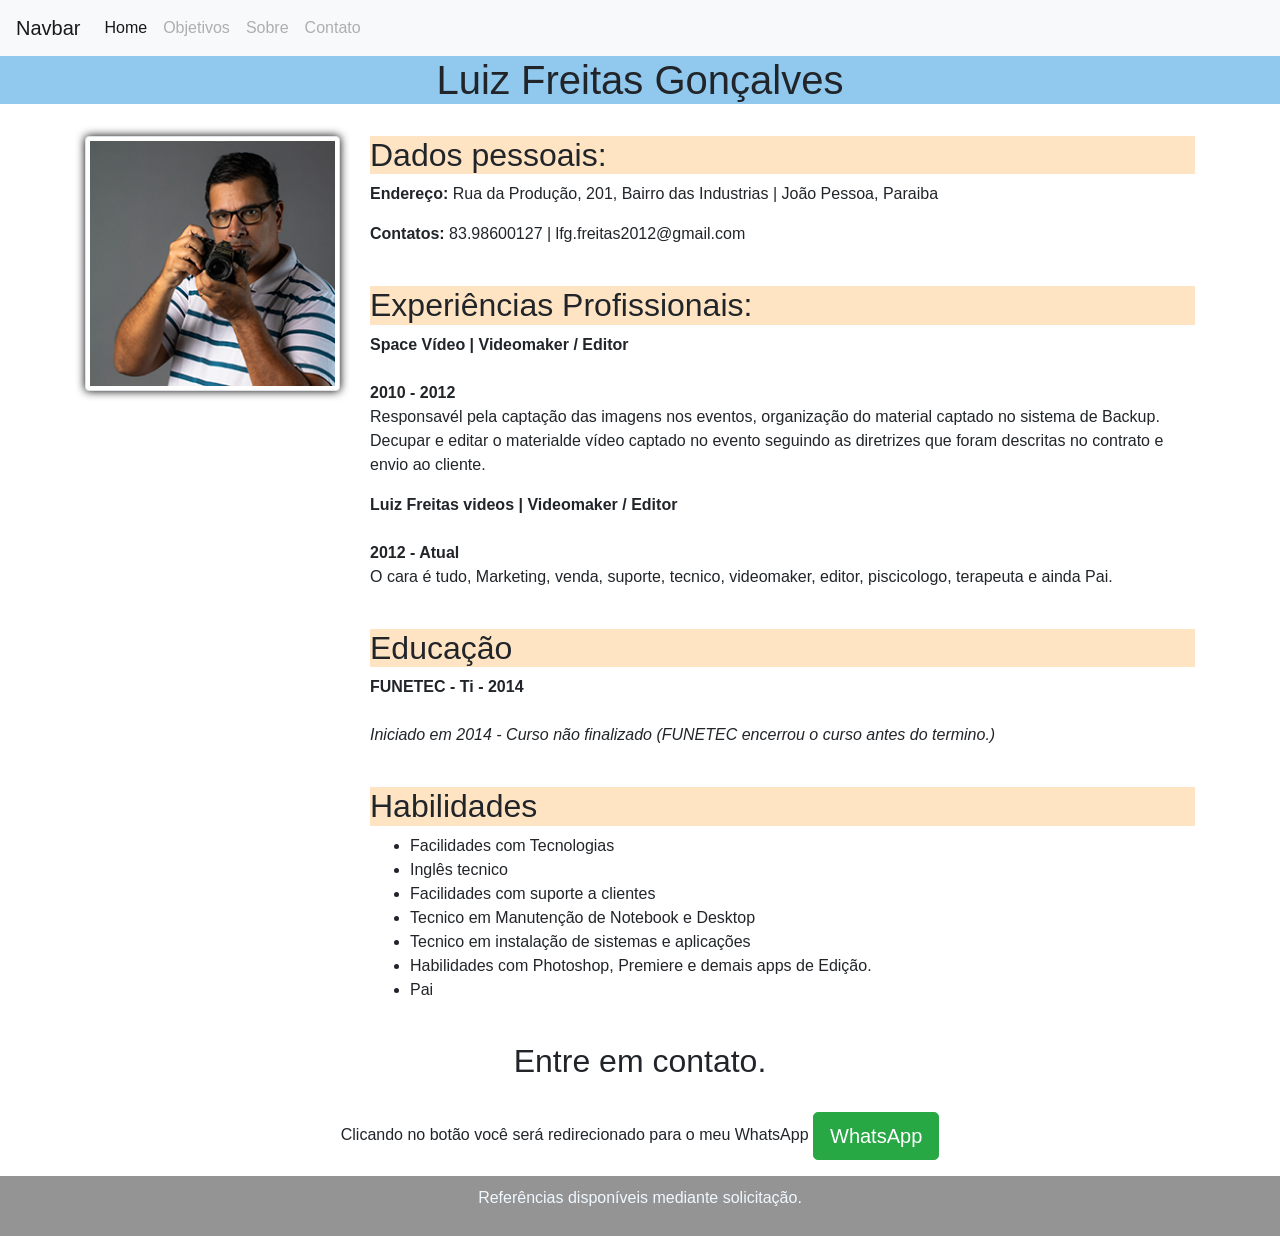
<file: index.html>
<!DOCTYPE html>
<html lang="en">
<head>
    <meta charset="UTF-8">
    <meta name="viewport" content="width=device-width, initial-scale=1.0">
    <link rel="stylesheet" href="https://stackpath.bootstrapcdn.com/bootstrap/4.1.3/css/bootstrap.min.css" integrity="sha384-MCw98/SFnGE8fJT3GXwEOngsV7Zt27NXFoaoApmYm81iuXoPkFOJwJ8ERdknLPMO" crossorigin="anonymous">
    <title>Curriculo com bootstrap</title>
</head>
<body>
    <header>
        <nav class="navbar navbar-expand-lg navbar-light bg-light">
            <a class="navbar-brand" href="#">Navbar</a>
            <button class="navbar-toggler" type="button" data-toggle="collapse" data-target="#navbarNav" aria-controls="navbarNav" aria-expanded="false" aria-label="Alterna navegação">
              <span class="navbar-toggler-icon"></span>
            </button>
            <div class="collapse navbar-collapse" id="navbarNav">
              <ul class="navbar-nav">
                <li class="nav-item active">
                  <a class="nav-link" href="file:///C:/Users/luizf/Desktop/workspace/luizcomzfreitas-tasks/index.html">Home <span class="sr-only">(Página atual)</span></a>
                </li>
                <li class="nav-item">
                  <a class="nav-link disabled" href="#">Objetivos</a>
                </li>
                <li class="nav-item">
                  <a class="nav-link disabled" href="#">Sobre</a>
                </li>
                <li class="nav-item">
                  <a class="nav-link disabled" href="#">Contato</a>
                </li>
              </ul>
            </div>
          </nav>
        <h1 style="text-align: center; background-color: rgb(144, 200, 238);">Luiz Freitas Gonçalves</h1><br>
        <div class="container">
          <div class="row">
            <div class="col-3" >
              <img src="img/luizperfil.jpg" alt="foto_perfil" class="img-thumbnail" style="box-shadow: 0 0 10px rgba(0, 0, 0, 1.1)" >
            </div>
              <div class="col-9">
                <h2 style="background-color: bisque;" >Dados pessoais:</h2>
                <p><strong>Endereço: </strong>Rua da Produção, 201, Bairro das Industrias | João Pessoa, Paraiba</p>
                <p><strong>Contatos: </strong> 83.98600127 | lfg.freitas2012@gmail.com</p>
                <br>

                <h2 style="background-color: bisque;">Experiências Profissionais:</h2>
            <dl>
                <dt>Space Vídeo | Videomaker / Editor</dt><br/>
                <dt>2010 - 2012</dt>
                    <dd>Responsavél pela captação das imagens nos eventos, organização do material captado no sistema de Backup. 
                        Decupar e editar o materialde vídeo captado no evento seguindo as diretrizes que foram descritas no contrato e envio ao cliente.</dd>
            </dl>
            <dl>
                <dt>Luiz Freitas videos | Videomaker / Editor</dt><br/>
                <dt>2012 - Atual</dt>
                    <dd>O cara é tudo, Marketing, venda, suporte, tecnico, videomaker, editor, piscicologo, terapeuta e ainda Pai.</dd>
            </dl>
            <br>
                <h2 style="background-color: bisque;"> Educação</h2>
            <dl>
                <dt><strong>FUNETEC</strong> - Ti - 2014</dt><br/>
                <em>Iniciado em 2014 - Curso não finalizado (FUNETEC encerrou o curso antes do termino.) </em>
            </dl>
            <br>
            <h2 style="background-color: bisque;">Habilidades</h2>
            <ul>
                <li>Facilidades com Tecnologias</li>
                <li>Inglês tecnico</li>
                <li>Facilidades com suporte a clientes</li>
                <li>Tecnico em Manutenção de Notebook e Desktop</li>
                <li>Tecnico em instalação de sistemas e aplicações</li>
                <li>Habilidades com Photoshop, Premiere e demais apps de Edição.</li>
                <li>Pai</li>
                <br>
                
              </div>
              
            </div>
        </div>
        <h2 style="text-align: center;">Entre em contato.</h2>
        <br>
        <p style="text-align: center;">Clicando no botão você será redirecionado para o meu WhatsApp <a href="https://wa.me/5583998600127" class="btn btn-success btn-lg enabled" tabindex="-1" role="button" aria-disabled="true" style="width:auto;"  >WhatsApp</a></p>
        
    </header>
    

    <footer style="background-color: rgb(148, 148, 148);width: 100%; text-align: center; position: relative;; bottom: 0; padding: 10px;":>
      <p style="color: aliceblue;">Referências disponíveis mediante solicitação.</p>
    </footer>
   
    <script src="https://code.jquery.com/jquery-3.3.1.slim.min.js" integrity="sha384-q8i/X+965DzO0rT7abK41JStQIAqVgRVzpbzo5smXKp4YfRvH+8abtTE1Pi6jizo" crossorigin="anonymous"></script>
</body>

</html>
</file>
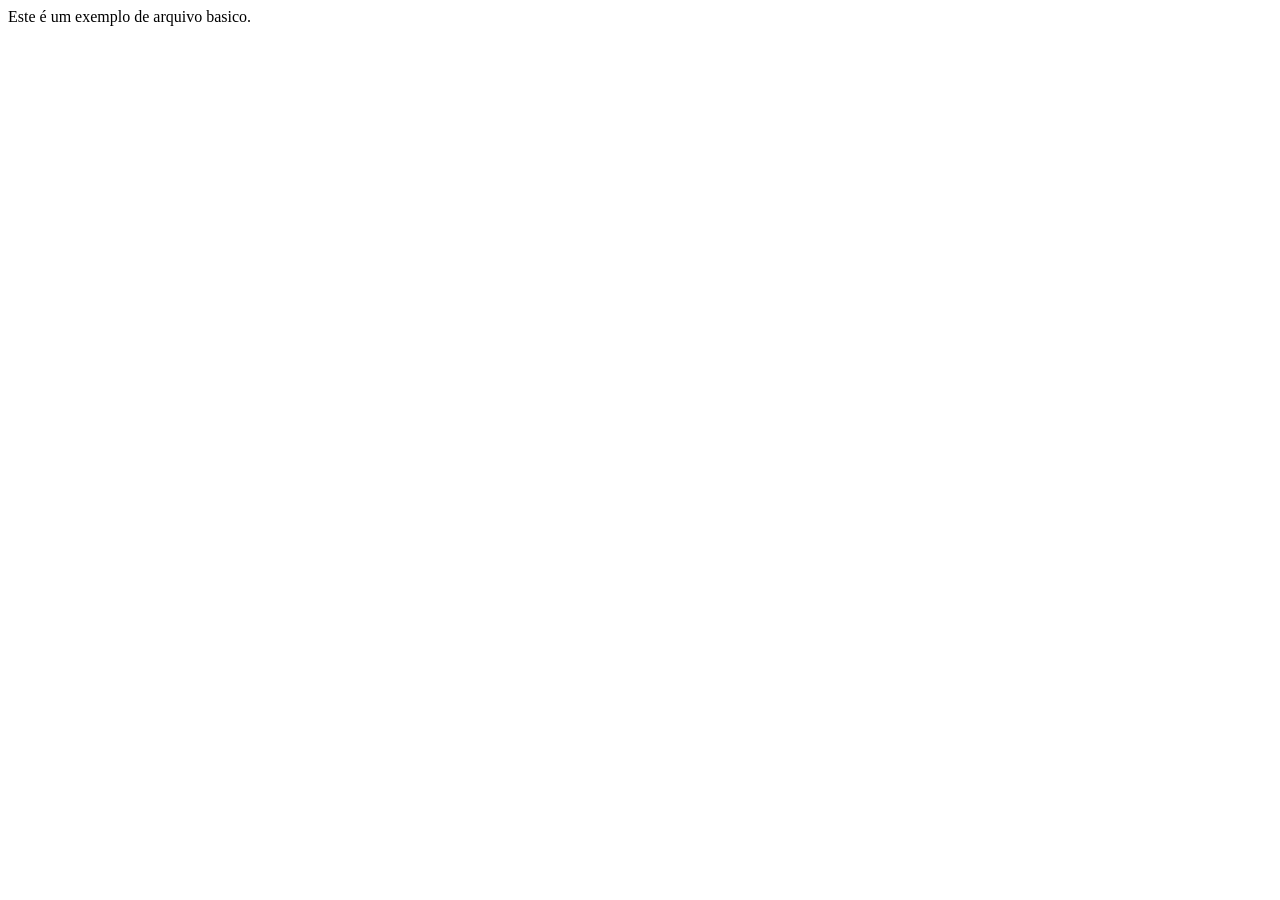
<file: 1_estrutura_basica.html>
<!DOCTYPE html>
<html lang="en">
<head>
    <meta charset="UTF-8">
    <meta name="viewport" content="width=device-width, initial-scale=1.0">
    <title>Arquivo de Estrutura basica</title>
</head>
<body>
    Este é um exemplo de arquivo basico. <!-- Esssa é uma linha de texto sem TAG, solta no html-->
</body>
</html>
</file>
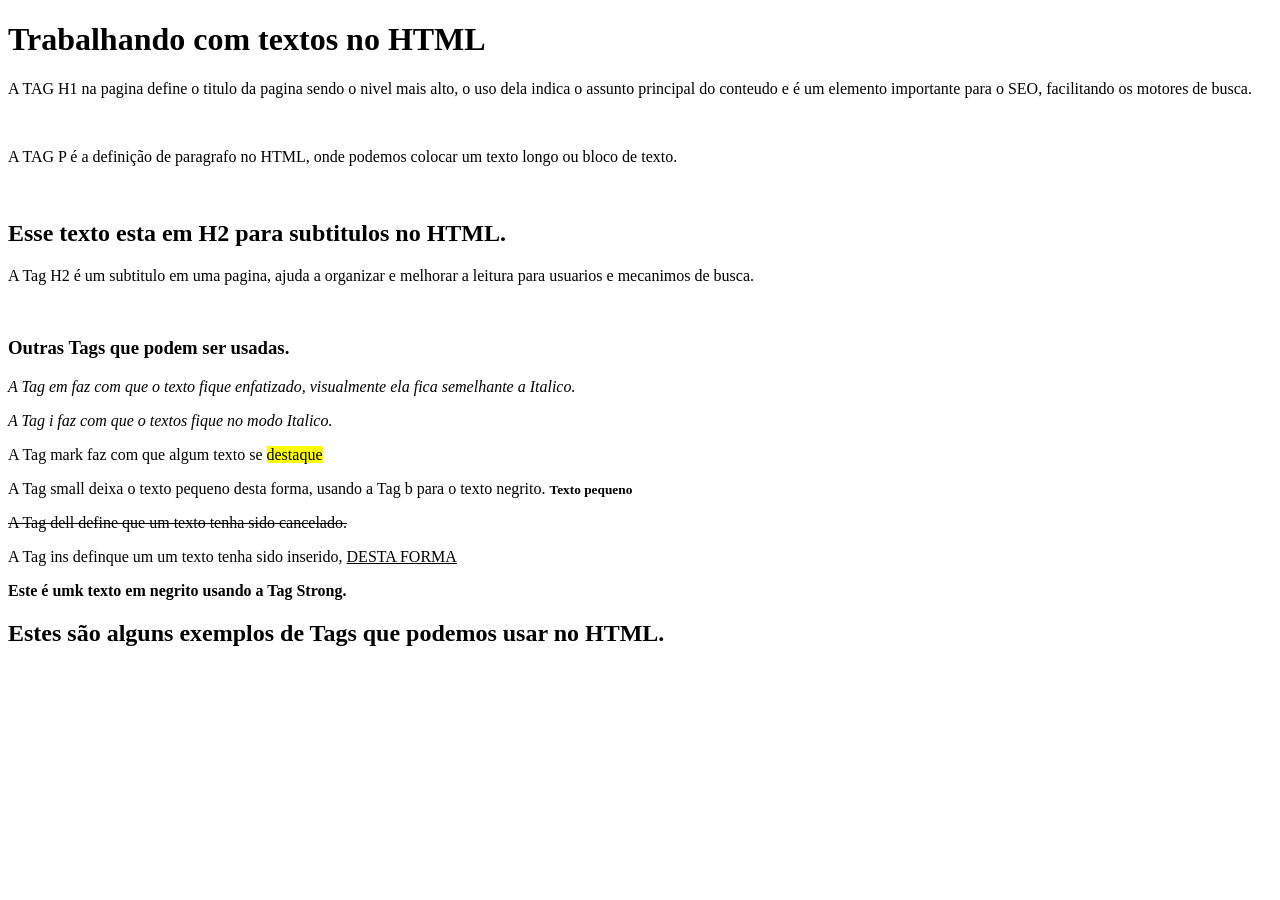
<file: 2_trabalhando_com_textos.html>
<!DOCTYPE html>
<html lang="en">
<head>
    <meta charset="UTF-8">
    <meta name="viewport" content="width=device-width, initial-scale=1.0">
    <title>Textos no HTML</title>
</head>
<body>
    <h1>Trabalhando com textos no HTML</h1> <!-- A tag H1 deixa o texto em formato de titulo, grande.-->
    <P>A TAG H1 na pagina define o titulo da pagina sendo o nivel mais alto, 
        o uso dela indica o assunto principal do conteudo e é um elemento importante para o SEO, facilitando os motores de busca.</P>
        <br> <!-- A tag BR pula uma linha.-->
    <p>A TAG P é a definição de paragrafo no HTML, onde podemos colocar um texto longo ou bloco de texto. </p> 
    <!-- TAG P usada para colocar textos em formato de bloco ou texto longos-->
        <br>
    <h2> Esse texto esta em H2 para subtitulos no HTML.</h2>
    <!--H1 H2 H3 são usadas para deixar o texto organizando e de facil leitura, são usadas como hieraquização e estrutura de uma pagina-->
    <p>A Tag H2 é um subtitulo em uma pagina, ajuda a organizar e melhorar a leitura para usuarios e mecanimos de busca.</p>
        <br>
    <h3>Outras Tags que podem ser usadas.</h3>
        <p><em>A Tag em faz com que o texto fique enfatizado, visualmente ela fica semelhante a Italico.</em></p>
        <i>A Tag i faz com que o textos fique no modo Italico.</i>
        <p>A Tag mark faz com que algum texto se <mark>destaque</mark> </p>
        <p> A Tag small deixa o texto pequeno desta forma, usando a Tag b para o texto negrito. <small><b>Texto pequeno</b></small></p>
        <del>A Tag dell define que um texto tenha sido cancelado.</del>
        <p>A Tag ins definque um um texto tenha sido inserido, <ins> DESTA FORMA</ins></p>
        <strong>Este é umk texto em negrito usando a Tag Strong.</strong>
        <br>

    <h2>Estes são alguns exemplos de Tags que podemos usar no HTML.</h2>




</body>
</html>
</file>
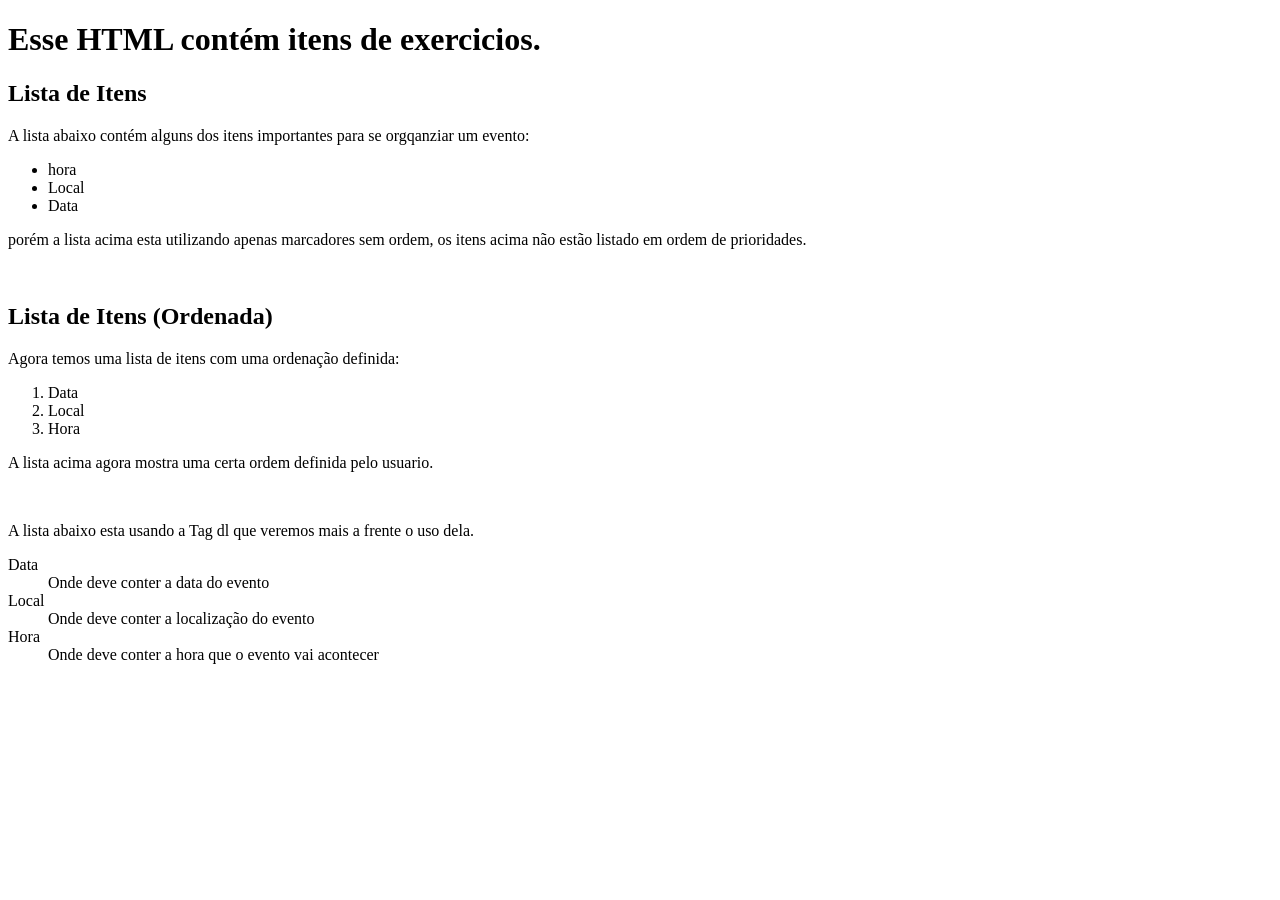
<file: 3_listas.html>
<!DOCTYPE html>
<html lang="en">
<head>
    <meta charset="UTF-8">
    <meta name="viewport" content="width=device-width, initial-scale=1.0">
    <title>Agora Trabalhando com Listas</title>
</head>
<body>
    <h1>Esse HTML contém itens de exercicios.</h1>
        <h2>Lista de Itens</h2>
            <p>A lista abaixo contém alguns dos itens importantes para se orgqanziar um evento:</p>
    <ul> <!--A tag ul cria listas sem uma ordem, apenas com um marcador-->
        <li>hora</li> <!--A Tag li representa um item da lista-->
        <li>Local</li>
        <li>Data</li>
    </ul>
            <p>porém a lista acima esta utilizando apenas marcadores sem ordem, os itens acima não estão listado em ordem de prioridades.</p>
        <br>
        <h2>Lista de Itens (Ordenada)</h2>
            <p>Agora temos uma lista de itens com uma ordenação definida:</p>
    <ol> <!--A tag ol cria a lista com ordenação numerica 1 2 3...-->
        <li>Data</li>
        <li>Local</li>
        <li>Hora</li>
    </ol>
            <p>A lista acima agora mostra uma certa ordem definida pelo usuario.</p>
        <br>
        <p>A lista abaixo esta usando a Tag dl que veremos mais a frente o uso dela.</p>
    <dl> <!--A tag dl cria uma lista de termos e suas definições-->
        <dt>Data</dt> <!--A tag dt define um termo em uma lista-->
            <dd>Onde deve conter a data do evento</dd> <!-- A tag dd define a descriação de um termo em uma lista-->
        <dt>Local</dt>
            <dd>Onde deve conter a localização do evento</dd>
        <dt>Hora</dt>
            <dd>Onde deve conter a hora que o evento vai acontecer</dd>
    </dl> <!-- Compreender o uso deste tipo de lista-->



    
</body>
</html>
</file>
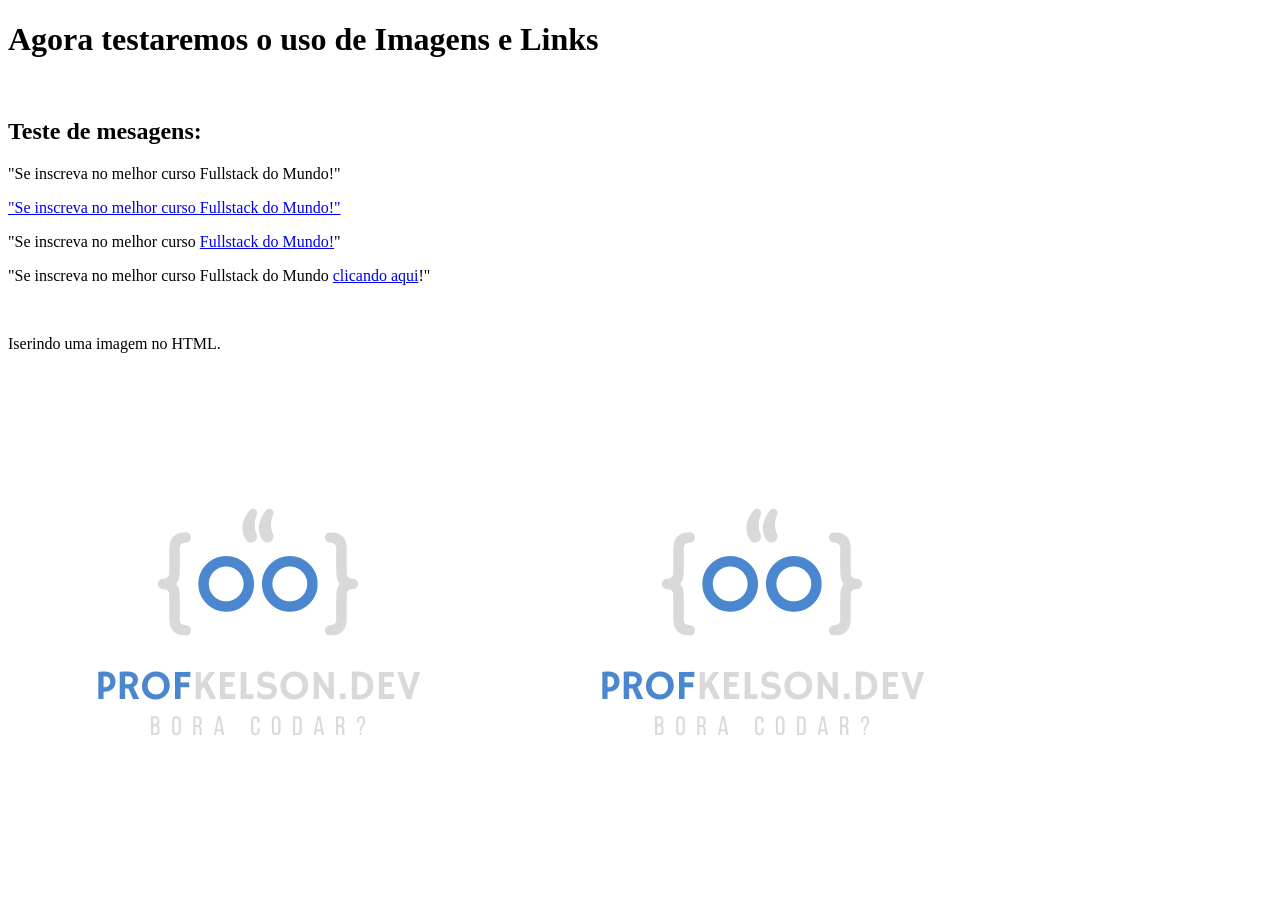
<file: 4_links_e_imagems.html>
<!DOCTYPE html>
<html lang="en">
<head>
    <meta charset="UTF-8">
    <meta name="viewport" content="width=>, initial-scale=1.0">
    <title>Uso de imagens e links</title>
</head>
<body>
    <h1>Agora testaremos o uso de Imagens e Links</h1>
    <br>
        <h2>Teste de mesagens:</h2>
        <p>"Se inscreva no melhor curso Fullstack do Mundo!"</p>
        <p> <a href="https://www.profkelson.dev" target="_blank">"Se inscreva no melhor curso Fullstack do Mundo!"</p></a>
        <!--usando a Tag a para criar o link href para indicar o enderço do link e target para a opção de abrrir em uma nova pagina ou na mesma pagina-->
        <p>"Se inscreva no melhor curso <a href="https://www.profkelson.dev" target="_blank"> Fullstack do Mundo!</a>"</p>
        <!--Usando a mesma Tag a  porem no meio do texto para que o link fique em apenas alguma parte do texto ou palavras como CLIQUE AQUI-->
        <p>"Se inscreva no melhor curso Fullstack do Mundo <a href="https://www.profkelson.dev" target="_blank">clicando aqui</a>!"</p>
            <br>
        <p>Iserindo uma imagem no HTML.</p>
        <img src="img/profkelson-bg-black.png"> 
        <!--Tag para inserir uma imagem no HTML-->
        <a href="https://www.profkelson.dev" target="_blank"><img src="img/profkelson-bg-black.png"></p></a>
          <!--Tag para inserir uma imagem no HTML e onde ficaria o texto fica o link da imagem transformando a imagem em uma imagem clicavel e direcionavel a um endereço-->


</body>
</html>
</file>
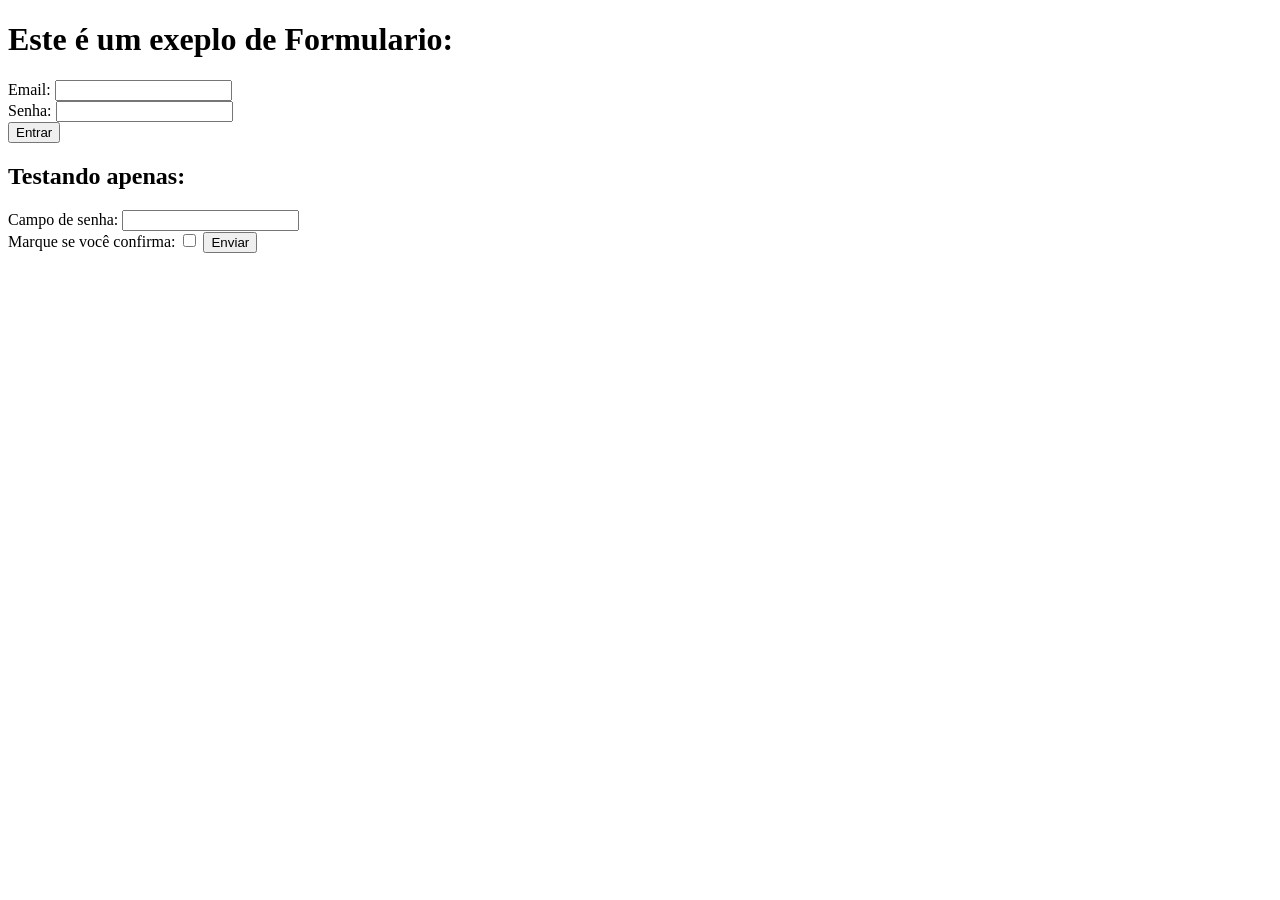
<file: 5_formularios.html>
<!DOCTYPE html>
<html lang="en">
<head>
    <meta charset="UTF-8">
    <meta name="viewport" content="width=device-width, initial-scale=1.0">
    <title>Agora Formulario</title>
</head>
<body>
    <h1>Este é um exeplo de Formulario:</h1>
    <form>
        <label for="email">Email:</label> 
        <!--A tag label para mostrar ao usuario o que ele deve digitar-->
        <input type="text" id="email" name="email"><br>
        <!--A tag input onde vai mostrar o local onde o usuario vai digitar os dados seguidos de identificação do campo para inserir em um banco de dados-->
        <label for="password">Senha:</label>
        <input type="password" id="password" name="password"><br>
        <button>Entrar</button>
    </form>

    <h2>Testando apenas:</h2>
        <label for="tpassaword">Campo de senha:</label>
        <input type="password" id="tpassaword" name="tpassword">
            <br>
        <label for="tcheck">Marque se você confirma:</label>
        <input type="checkbox" id="tcheck" name="tcheck">
        <button>Enviar</button>
            <br>
        
    
</body>
</html>
</file>
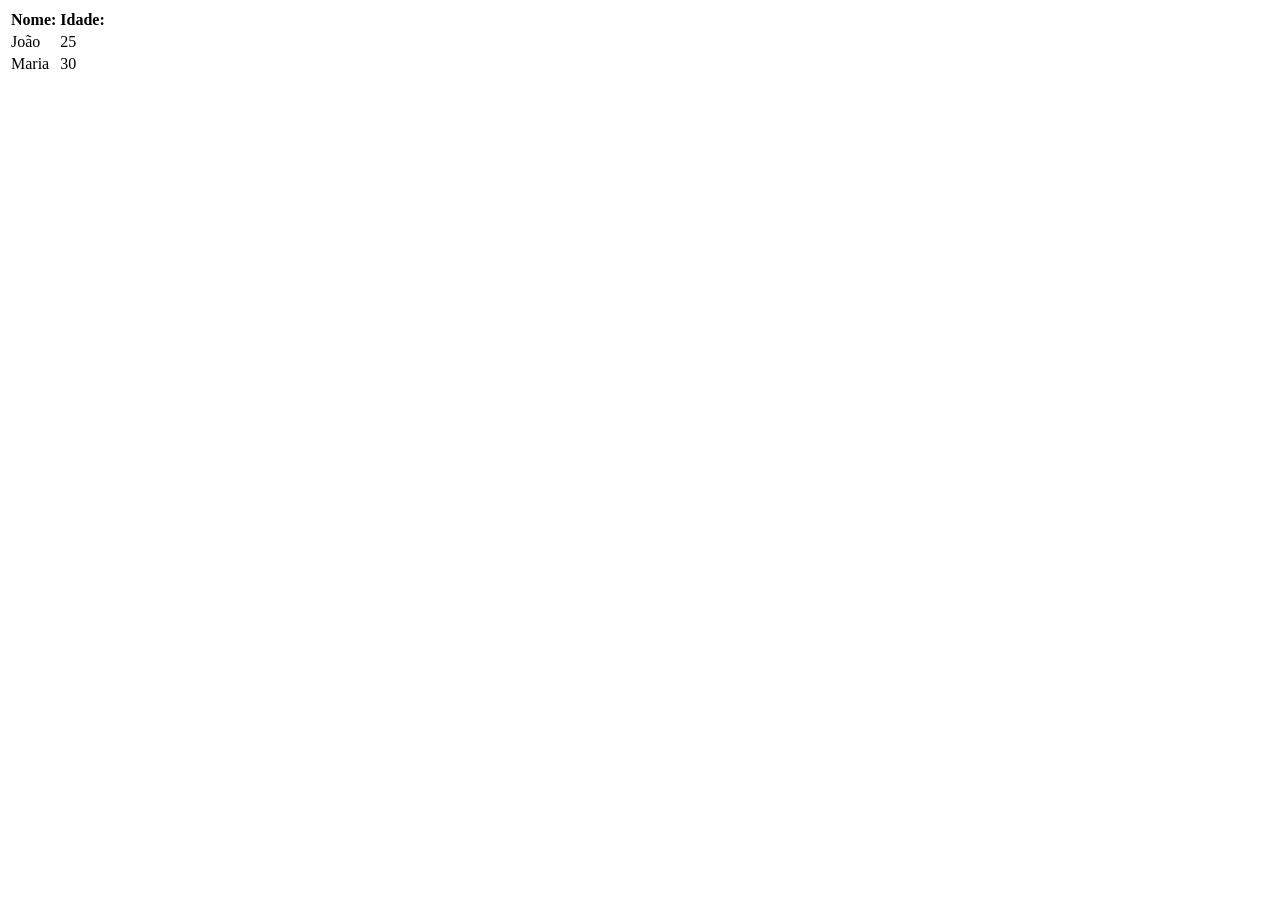
<file: 6_tabelas.html>
<!DOCTYPE html>
<html lang="en">
<head>
    <meta charset="UTF-8">
    <meta name="viewport" content="width=device-width, initial-scale=1.0">
    <title>Trabalhando com tabelas</title>
</head>
<body>
    <table> <!-- a Tag table defina a estrutura da tabela com linhas e colunas-->
        <thead><!--A tag Thead define o que será o cabeçalho da tabela-->
            <tr> <!-- Tag TR define que  estamos trabalhando em uma linha na tabela-->
                <th> Nome: </th>
                <th> Idade: </th>
            </tr>
        </thead>
        <tbody>
            <tr> <!-- Tag tr criando uma nova linha para inserir os dados-->
                <td>João</td> <!--A tag td indica quais seram os ddados da tabela-->
                <td>25</td>
            </tr>
            <tr>
                <td>Maria</td>
                <td>30</td>
            </tr>    
        </tbody>
    </table>
</body>
</html>
</file>
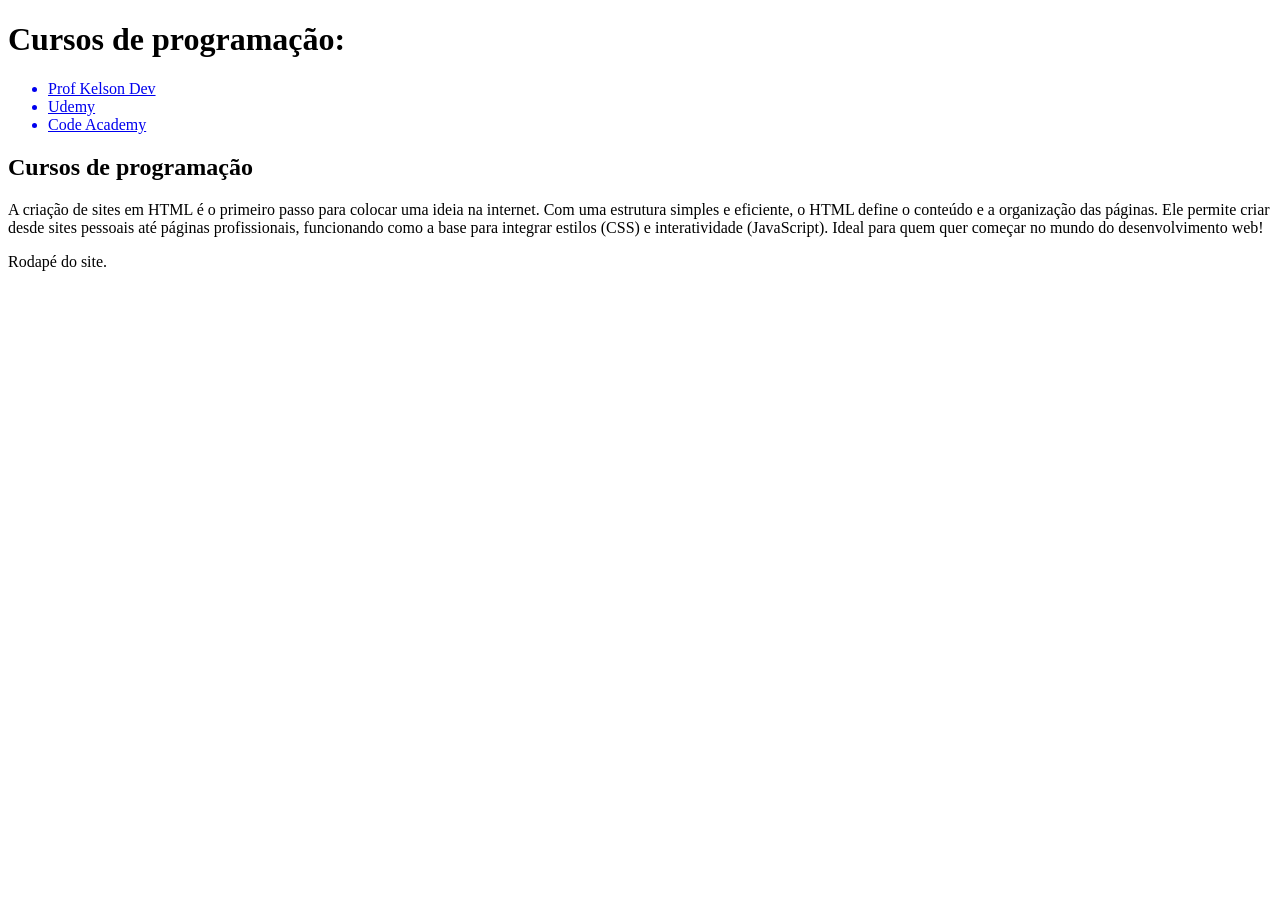
<file: 7_elementos_semanticos.html>
<!DOCTYPE html>
<html lang="en">
<head>
    <meta charset="UTF-8">
    <meta name="viewport" content="width=device-width, initial-scale=1.0">
    <title>Agora Elementos semanticos</title>
</head>
<body>
        <header> <!-- A tag header é usada para separar os elemntos no html, mas paradar uma organziação melhorando assim até os motores de busca-->
            <h1>Cursos de programação:</h1>
        </header>
        <nav>
            <ul>
                <a href="https://www.profkelson.dev"><li>Prof Kelson Dev</li></a>
                <a href="https://www.udemy.com"><li>Udemy</li></a>
                <a href="https://www.codeacademy.com"><li>Code Academy</li></a>
            </ul>
        </nav>
        <section>
            <article>
                <h2>Cursos de programação</h2>
            <p>
                A criação de sites em HTML é o primeiro passo para colocar uma ideia na internet. 
                Com uma estrutura simples e eficiente, o HTML define o conteúdo e a organização das páginas. 
                Ele permite criar desde sites pessoais até páginas profissionais, 
                funcionando como a base para integrar estilos (CSS) e interatividade (JavaScript). Ideal para quem quer começar no mundo do desenvolvimento web!
            </p>
            </article>
        </section>
        <footer>
            Rodapé do site.
        </footer>
</body>
</html>
</file>
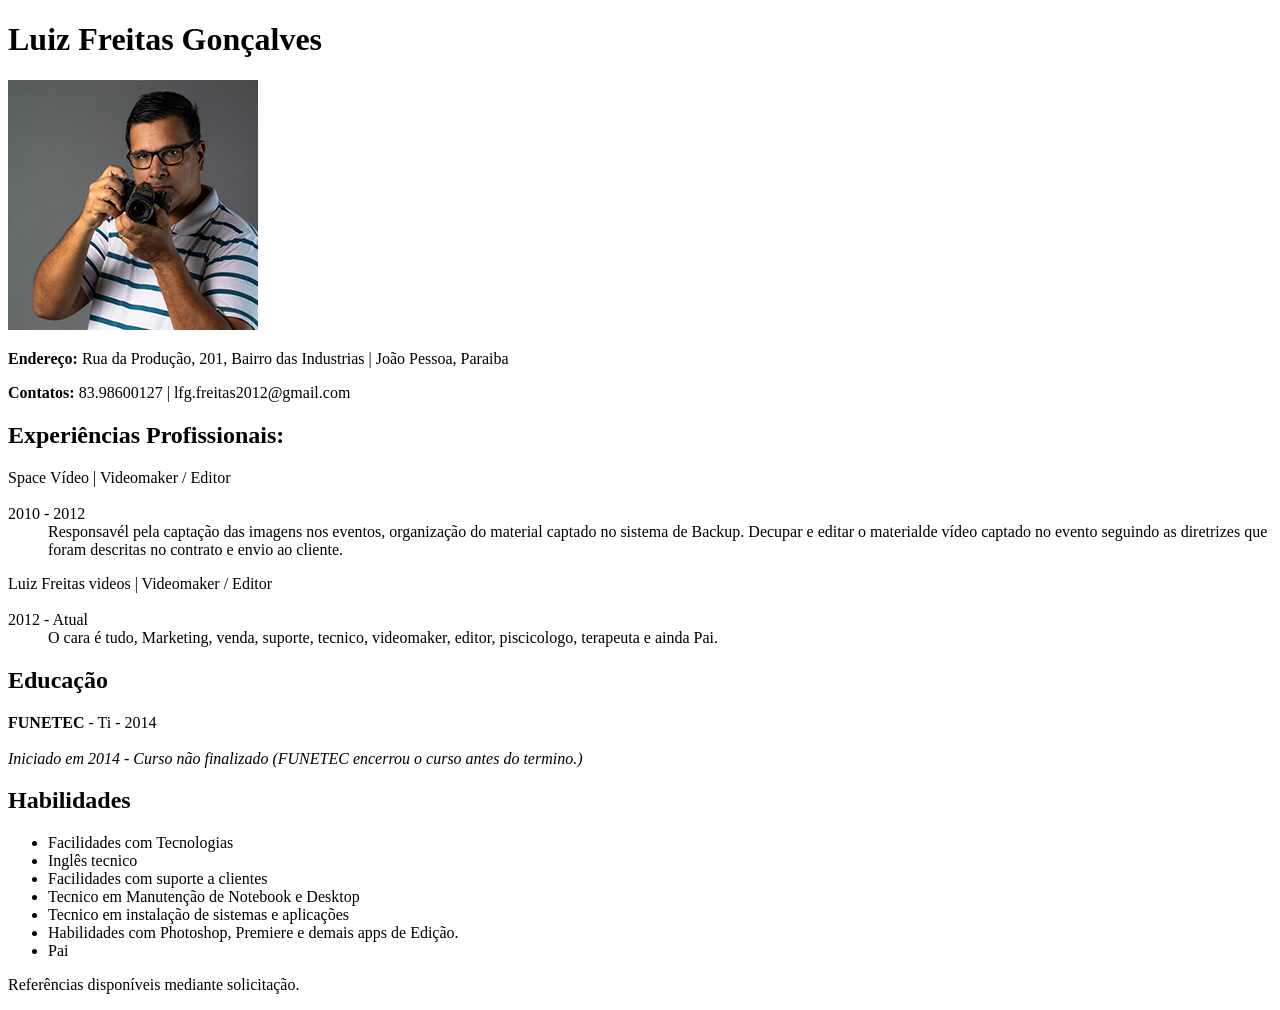
<file: 8_desafio_cv.html>
<!DOCTYPE html>
<html lang="en">
<head>
    <meta charset="UTF-8">
    <meta name="viewport" content="width=device-width, initial-scale=1.0">
    <script src="https://cdn.jsdelivr.net/npm/bootstrap@5.3.5/dist/js/bootstrap.bundle.min.js" integrity="sha384-k6d4wzSIapyDyv1kpU366/PK5hCdSbCRGRCMv+eplOQJWyd1fbcAu9OCUj5zNLiq" crossorigin="anonymous"></script> <!-- https://www.jsdelivr.com/package/npm/bootstrap  ou https://getbootstrap.com/   pagina de referencias-->
    <!--<link rel="stylesheet" href="./CSS/styles.css"> <!--Esta linha faz a referencia ao CSS criado para das estilo e visual ao HTML-->
    <title>Curriculo Profissional</title>
</head>
<body>
    <header>
        <h1>Luiz Freitas Gonçalves</h1>
        <img src="img/luizperfil.jpg"rounded float-start" alt="foto deperfil">
            <p><strong>Endereço: </strong>Rua da Produção, 201, Bairro das Industrias | João Pessoa, Paraiba</p>
            <p><strong>Contatos: </strong> 83.98600127 | lfg.freitas2012@gmail.com</p>
    </header>
    <section>
        <h2>Experiências Profissionais:</h2>
            <dl>
                <dt>Space Vídeo | Videomaker / Editor</dt><br/>
                <dt>2010 - 2012</dt>
                    <dd>Responsavél pela captação das imagens nos eventos, organização do material captado no sistema de Backup. 
                        Decupar e editar o materialde vídeo captado no evento seguindo as diretrizes que foram descritas no contrato e envio ao cliente.</dd>
            </dl>
            <dl>
                <dt>Luiz Freitas videos | Videomaker / Editor</dt><br/>
                <dt>2012 - Atual</dt>
                    <dd>O cara é tudo, Marketing, venda, suporte, tecnico, videomaker, editor, piscicologo, terapeuta e ainda Pai.</dd>
            </dl>
    </section>
    <section><h2> Educação</h2>
            <dl>
                <dt><strong>FUNETEC</strong> - Ti - 2014</dt><br/>
                <em>Iniciado em 2014 - Curso não finalizado (FUNETEC encerrou o curso antes do termino.) </em>
            </dl>

    </section>
    <section>
        <h2>Habilidades</h2>
            <ul>
                <li>Facilidades com Tecnologias</li>
                <li>Inglês tecnico</li>
                <li>Facilidades com suporte a clientes</li>
                <li>Tecnico em Manutenção de Notebook e Desktop</li>
                <li>Tecnico em instalação de sistemas e aplicações</li>
                <li>Habilidades com Photoshop, Premiere e demais apps de Edição.</li>
                <li>Pai</li>
            </ul>
    </section>
    <footer>
        <p>Referências disponíveis mediante solicitação.</p>
    </footer>
</body>
</html>
</file>
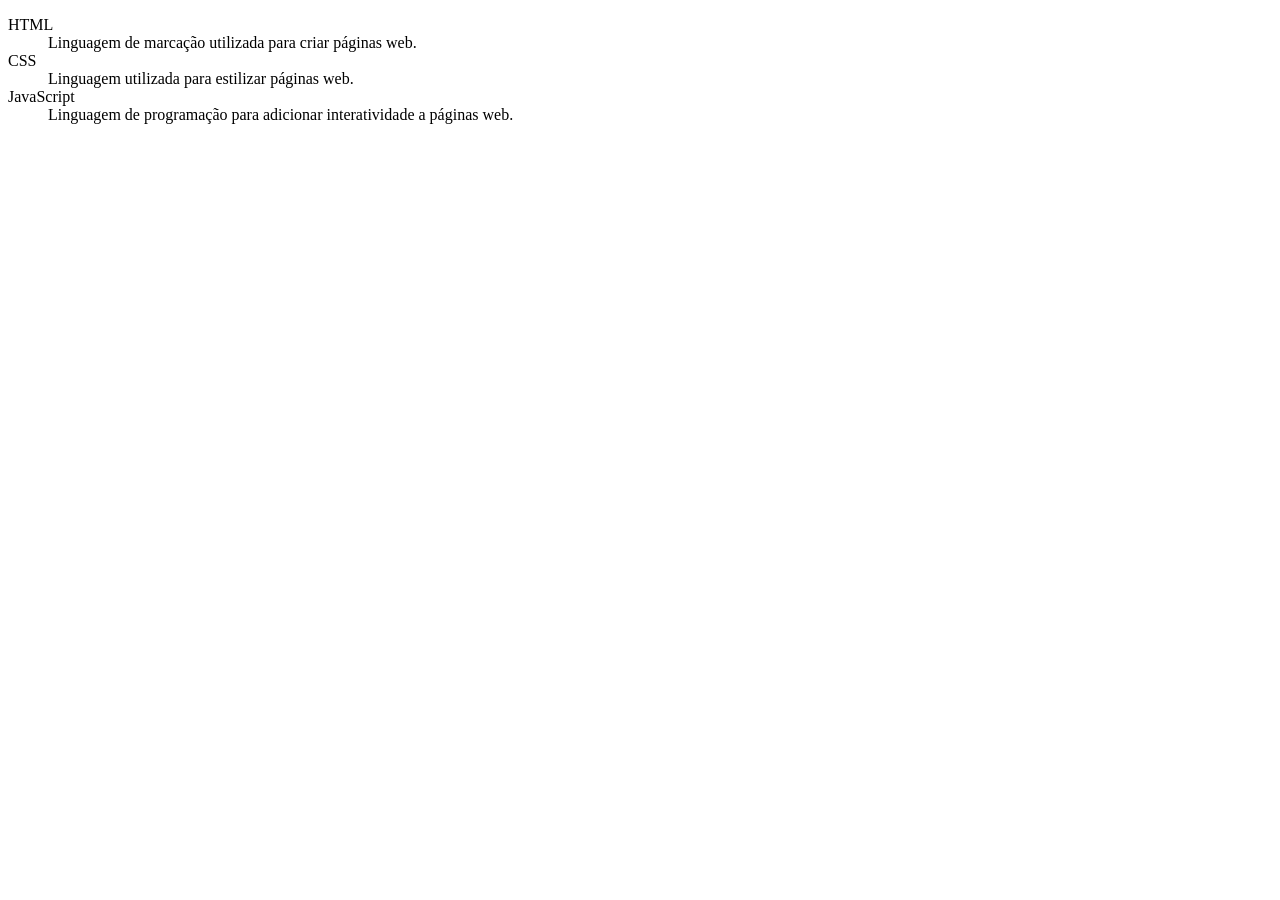
<file: Teste de codigos.html>
<!DOCTYPE html>
<html>
<head>
<title>Exemplo de lista de definição</title>
</head>
<body>

<dl>
  <dt>HTML</dt>
  <dd>Linguagem de marcação utilizada para criar páginas web.</dd>

  <dt>CSS</dt>
  <dd>Linguagem utilizada para estilizar páginas web.</dd>

  <dt>JavaScript</dt>
  <dd>Linguagem de programação para adicionar interatividade a páginas web.</dd>
</dl>

</body>
</html>
</file>
<file: CSS/styles.css>
body, ul{           
    margin: 0;
    padding: 0;

} /* Quando mais de um seletor tiver as mesmas configurações, é possivel colcoar eles juntos usando as mesmas regras separando apenas com a ( , ) */

body{
    font-family: sans-serif;  /*Este linha altera a fonte que vais er usada no Body do html que o CSS estiver linkado */
    background-color: #f4f4f4;  /*Este linha atera a cor de fundo do html que o CSS estiver linkado */
    color: #333;
}

header{
    background-color: #007bff;  /*Este linha atera a cor de fundo dp cabeçalho do html que o CSS estiver linkado */
    color: #fff;
    padding: 10px;      /*padding refere-se ao espaço interno dentro de um elemento, entre o seu conteúdo e as suas bordas, no caso usando agora 10px (pixels) */
    text-align: center; /*Este linha atera o alnhamento do texto na seção Header do html que o CSS estiver linkado */
}

section{
    width: 80%;
    margin: 0 auto; /*é usada para centralizar um elemento horizontalmente dentro do seu contêiner. Ela define as margens superior e inferior do elemento como 0 e as margens esquerda e direita como auto*/
    background-color: #fff;
    padding: 20px;
    margin: 10px 0; /*Aqui as configurações do Margin estão para 10px para margem de cima e para baixo e em sequida 0 para a esquerda e direita*/
    border-radius: 8px; /*é usada para definir o raio dos cantos de um elemento, permitindo que esses cantos sejam arredondados*/
    box-shadow: 0 0 10px rgba(0, 0, 0, 0.1); /* Aqui esta sendo definido os valores da sombra que vai aparecer na caixa da seção*/
    list-style-type: none; /* Agora definindo o tipod e lista que vais er usada como NONE*/
    padding: 0;
}
li{
    margin-bottom: 10px;
    margin-left: 10px;
}

footer{
    text-align: center;
    padding: 10px;
    background-color: #007bff;
    color: #fff;
    position: fixed;  /*ixa um elemento na tela, tornando-o independente do scroll da página*/
    bottom: 0;
    width: 100%;
}
</file>
